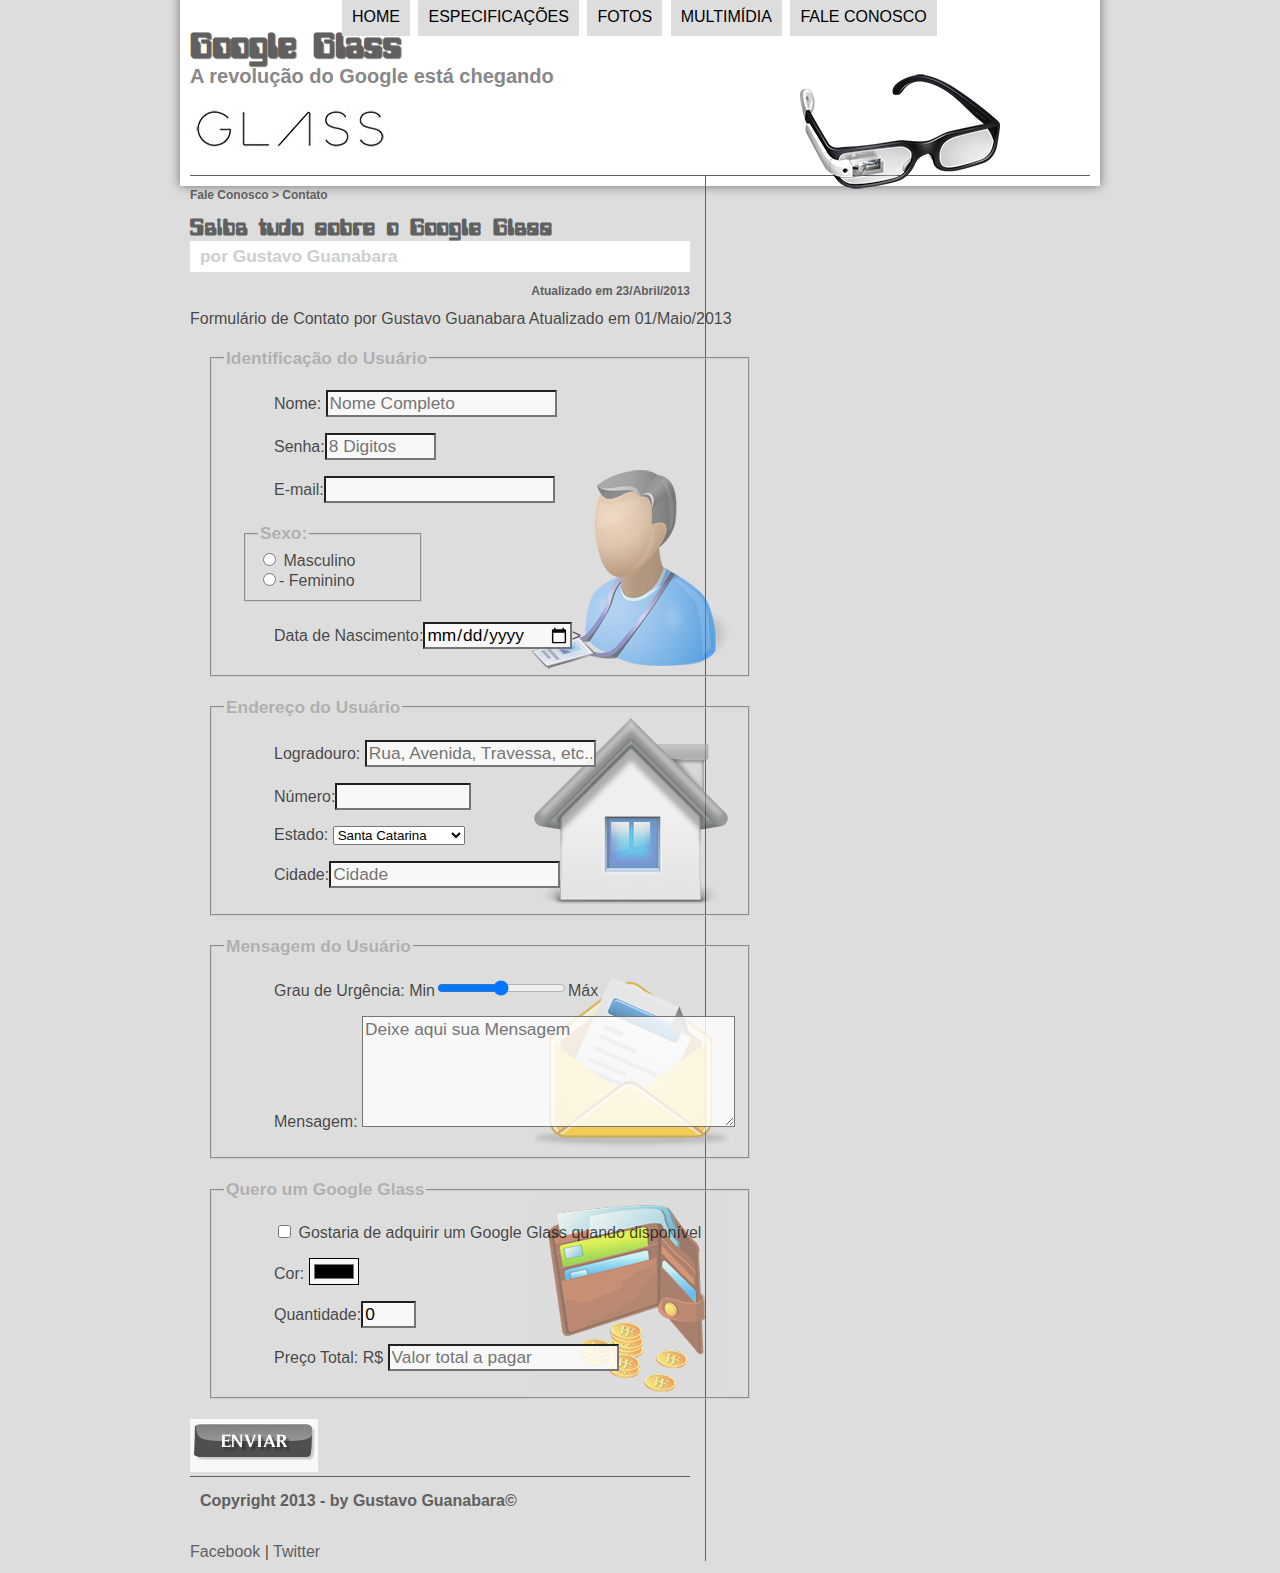
<file: fale-conosco.html>
<!DOCTYPE html>
<html lang="pt-br">
<head>
	<meta charset="UTF-8"/>
	<title>Tudo sobre Google Glass</title>
	<meta name='description' content="site sobre o google glass do professor Guanabara">
	<meta name="msvalidate.01" content="AE235ACEF8689BEECA098B61A308BBD7" />
	<link rel= "stylesheet" href="estilo.css"/>
    <link rel="stylesheet" href="form.css"/>
    <script>
        function calc_total() {
            var tot;
            var qtd = parseInt(document.getElementById('cQtd').value);
            tot = qtd * 1500;
            document.getElementById('cTot').value = tot;
        }
    </script>
</head>
<script language="javascript" src="funcoes.js"></script>	
<body>
<div id="interface">
	<header id="cabecalho">
	<hgroup>
	<h1>Google Glass</h1>
	<h2>A revolução do Google está chegando</h2>
	</hgroup>
	
	<img id="icone" src="glass-oculos-preto-peq.png"/> <br>

	<nav id="menu">	
	<h1>Menu Principal</h1>
	<ul type="circle">
		<li onmousemove="mudaFoto('home.png')" onmouseout="mudaFoto('glass-oculos-preto-peq.png')"><a href="index.html">Home</a></li>
		<li onmousemove="mudaFoto('especificacoes.png')" onmouseout="mudaFoto('glass-oculos-preto-peq.png')"><a href="specs.html">Especificações</a></li>
		<li onmousemove="mudaFoto('fotos.png')" onmouseout="mudaFoto('glass-oculos-preto-peq.png')"><a href="fotos.html">Fotos</a></li>
		<li onmousemove="mudaFoto('multimidia.png')" onmouseout="mudaFoto('glass-oculos-preto-peq.png')"><a href="multimidia.html">Multimídia</a></li>
		<li onmousemove="mudaFoto('contato.png')" onmouseout= "mudaFoto('glass-oculos-preto-peq.png')"><a href="fale-conosco.html">Fale conosco</a></li>
	</ul>
	</nav>
	</header>
<section id="corpo">
<article id="noticia-principal">
	<header id="cabecalho-artigo">		
<hgroup>
<h3>Fale Conosco > Contato</h3>
<h1>Saiba tudo sobre o Google Glass</h1>
<h2>por Gustavo Guanabara</h2>
<h3 class="direita">Atualizado em 23/Abril/2013</h3>
</hgroup>
	</header>
<form method="post" id="fcontato" action="mailto:arthursh@outlook.com.br" oninput="calc_total();">Formulário de Contato
por Gustavo Guanabara
Atualizado em 01/Maio/2013

<fieldset id="usuario">
    <legend>Identificação do Usuário</legend>
    <p><label for="cNome">Nome:</label> <input type="text" name="tNome" id="cNome" size="20" maxlength="30" placeholder="Nome Completo"/></p>
    <p><label for="cSenha">Senha:</label><input type="password" name="tSenha" id="cSenha" size="8" maxlength="8" placeholder="8 Digitos"/></p>
    <p><label for="cMail">E-mail:</label><input type="email" name="tMail" id="cMail" size="20" maxlength="40"/></p>
    <fieldset id="sexo"> <legend>Sexo: </legend>  
        <input type="radio" name="tSexo" id="cMasc"/> <label for="cMasc">Masculino</label><br/>
        <input type="radio" name="tSexo" id="cFem"/>- <label for="cFem">Feminino</label>
    </fieldset>    
    <p><label for="cDate">Data de Nascimento:</label><input type="date" name="tDate" id="cDate"/>></p>
</fieldset>

<fieldset id="endereco">
    <legend>Endereço do Usuário</legend>
    <p><label for="cRua">Logradouro:</label> <input type="text" name="tRua" id="cRua" size="20" maxlength="80" placeholder="Rua, Avenida, Travessa, etc..."/></p>
    <p><label for="cNum">Número:</label><input type="number" name="tNum" id="cNum" min="0" max="999999999"/></p>
    <p><label for="cEst">Estado: </label>
    <select name="tEst" id="cEst">
        <optgroup label="Região Sudeste"><option value="RJ">Rio de Janeiro</option>
        <option value="SP">São Paulo</option></optgroup>
        <optgroup label="Região Sul"><option selected value="SC">Santa Catarina</option>
        <option value="PR">Paraná</option></optgroup>
        <option value="RS">Rio Grande do Sul</option>
    </select></p>
    <p><label for="cCid">Cidade:</label><input type="text" name="tCid" id="cCid" maxlength="40" size="20" placeholder="Cidade" list="cidades"/></p>
    <datalist id="cidades">
        <option value="Timbó"></option>
        <option value="Indaial"></option>
        <option value="Blumenal"></option>
        <option value="Rio dos Cedros"></option>
    </datalist>
</fieldset>    

<fieldset id="mensagem">                    
<legend>Mensagem do Usuário</legend>
    <p><label for="cUrg">Grau de Urgência: </label>
        Min<input type="range" name="tUrg" id="cUrg" min="0" max="2"/>Máx
    </p>
    <p><label for="cMsg">Mensagem: </label>
        <textarea name="tMsg" id="cMsg" cols="35" rows="5" placeholder="Deixe aqui sua Mensagem"></textarea>
    </p>
</fieldset>

<fieldset id="pedido">
<legend>Quero um Google Glass</legend>
    <p><input type="checkbox" name="tPed" id="cPed"/>
    <label for="cPed">Gostaria de adquirir um Google Glass quando disponível</label></p>
    <p>Cor:
        <input type="color" name="tCor" id="cCor" value="#00000ff"/>
    </p>
    <p><label for="cQtd">Quantidade:</label><input type="number" name="tQua" id="cQtd" min="0" max="5" value="0"/></p>
    <p><label for="cTot">Preço Total: R$</label>
        <input type="text" name="tTot" id="cTot" placeholder="Valor total a pagar" readonly/>
    </p>
</fieldset>

<input type="image" name="tEnviar" src="botao-enviar.png"/>
</form>
<footer id="rodape">
    <h2>Copyright 2013 - by Gustavo Guanabara&copy;</h2><br>
    <a href="http://facebook.com/cursosemvideo" target="_blank">Facebook</a> |
    <a href="http://twitter.com/cursosemvideo" target="_blank">Twitter</a>
    </footer>
</article>
</section>
</div>
</body>
</html>
</file>
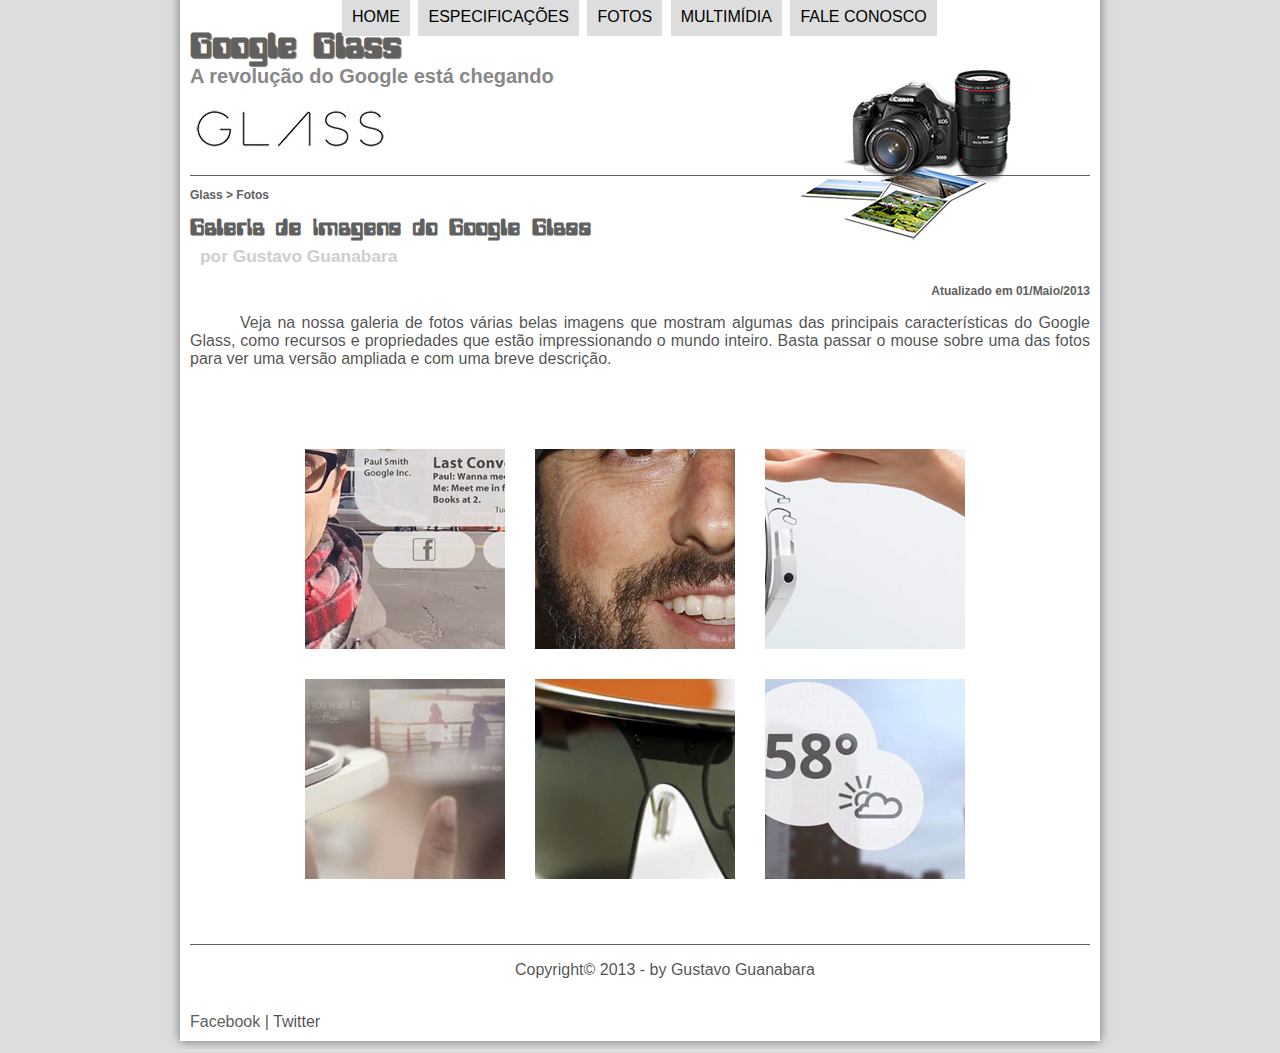
<file: fotos.html>
<!DOCTYPE html>
<html lang="pt-br">
<head>
	<meta charset="UTF-8"/>
	<title>Tudo sobre Google Glass</title>
	<meta name='description' content="site sobre o google glass do professor Guanabara">
	<meta name="msvalidate.01" content="AE235ACEF8689BEECA098B61A308BBD7" />
	<link rel= "stylesheet" href="estilo.css"/>
	<link rel= "stylesheet" href="fotos.css"/>
</head>
<script language="javascript" src="funcoes.js"></script>	
<body>
<div id="interface">
	<header id="cabecalho">
	<hgroup>
	<h1>Google Glass</h1>
	<h2>A revolução do Google está chegando</h2>
	</hgroup>
	
	<img id="icone" src="fotos.png"> <br>

	<nav id="menu">	
	<h1>Menu Principal</h1>
	<ul type="circle">
		<li onmousemove="mudaFoto('home.png')" onmouseout="mudaFoto('fotos.png')"><a href="index.html">Home</a></li>
		<li onmousemove="mudaFoto('especificacoes.png')" onmouseout="mudaFoto('fotos.png')"><a href="specs.html">Especificações</a></li>
		<li onmousemove="mudaFoto('fotos.png')" onmouseout=" mudaFoto('fotos.png')"><a href="fotos.html">Fotos</a></li>
		<li onmousemove="mudaFoto('multimidia.png')" onmouseout="mudaFoto('fotos.png')"><a href="multimidia.html">Multimídia</a></li>
		<li onmousemove="mudaFoto('contato.png')" onmouseout="mudaFoto('fotos.png')"><a href="fale-conosco.html">Fale conosco</a></li>
	</ul>
	</nav>
    </header>
<section id="corpo-full">
	<article id="noticia-principal">	
		<header id="cabecalho-artigo">
			<hgroup>
				<h3>Glass > Fotos</h3>
				<h1>Galeria de imagens do Google Glass</h1>
				<h2>por Gustavo Guanabara</h2>
				<h3 class="direita">Atualizado em 01/Maio/2013</h3>
			</hgroup>
		</header>


<p>Veja na nossa galeria de fotos várias belas imagens que mostram algumas das principais características do Google Glass, como recursos e propriedades que estão impressionando o mundo inteiro. Basta passar o mouse sobre uma das fotos para ver uma versão ampliada e com uma breve descrição.</p>

<ul id="album-fotos">
    <li id="foto01"><span>Agenda e lembretes</span></li>
    <li id="foto02"><span>Sergey Brin usando o Glass</span></li>
    <li id="foto03"><span>Leve e compacto</span></li>
    <li id="foto04"><span>Sensação de uma tela de 50"</span></li>
    <li id="foto05"><span>Vários tipos de lente</span></li>
    <li id="foto06"><span>Informações importantes</span></li>
</ul>

</article>
</section>

<footer id="rodape">
<p>Copyright&copy; 2013 - by Gustavo Guanabara</p><br/>
<a >Facebook</a> | Twitter
</footer>
</div>
</body>
</html>
</file>
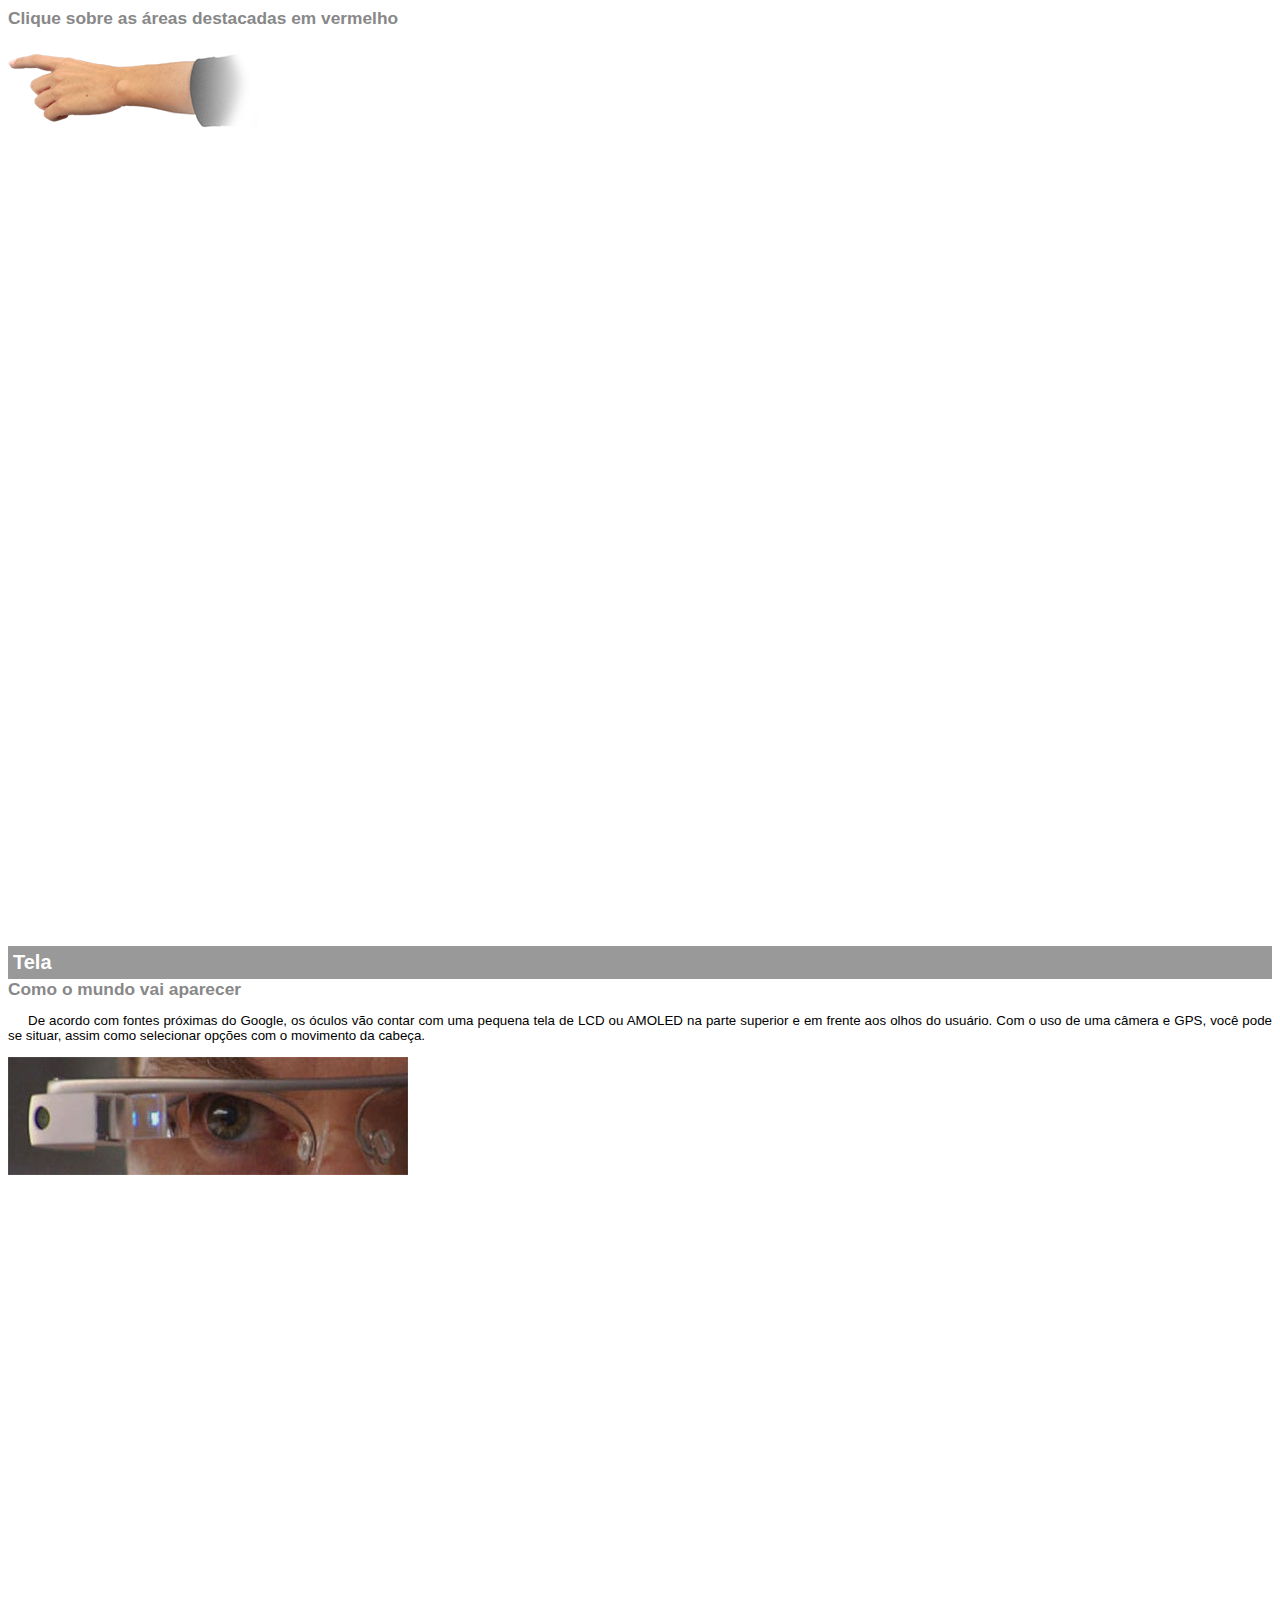
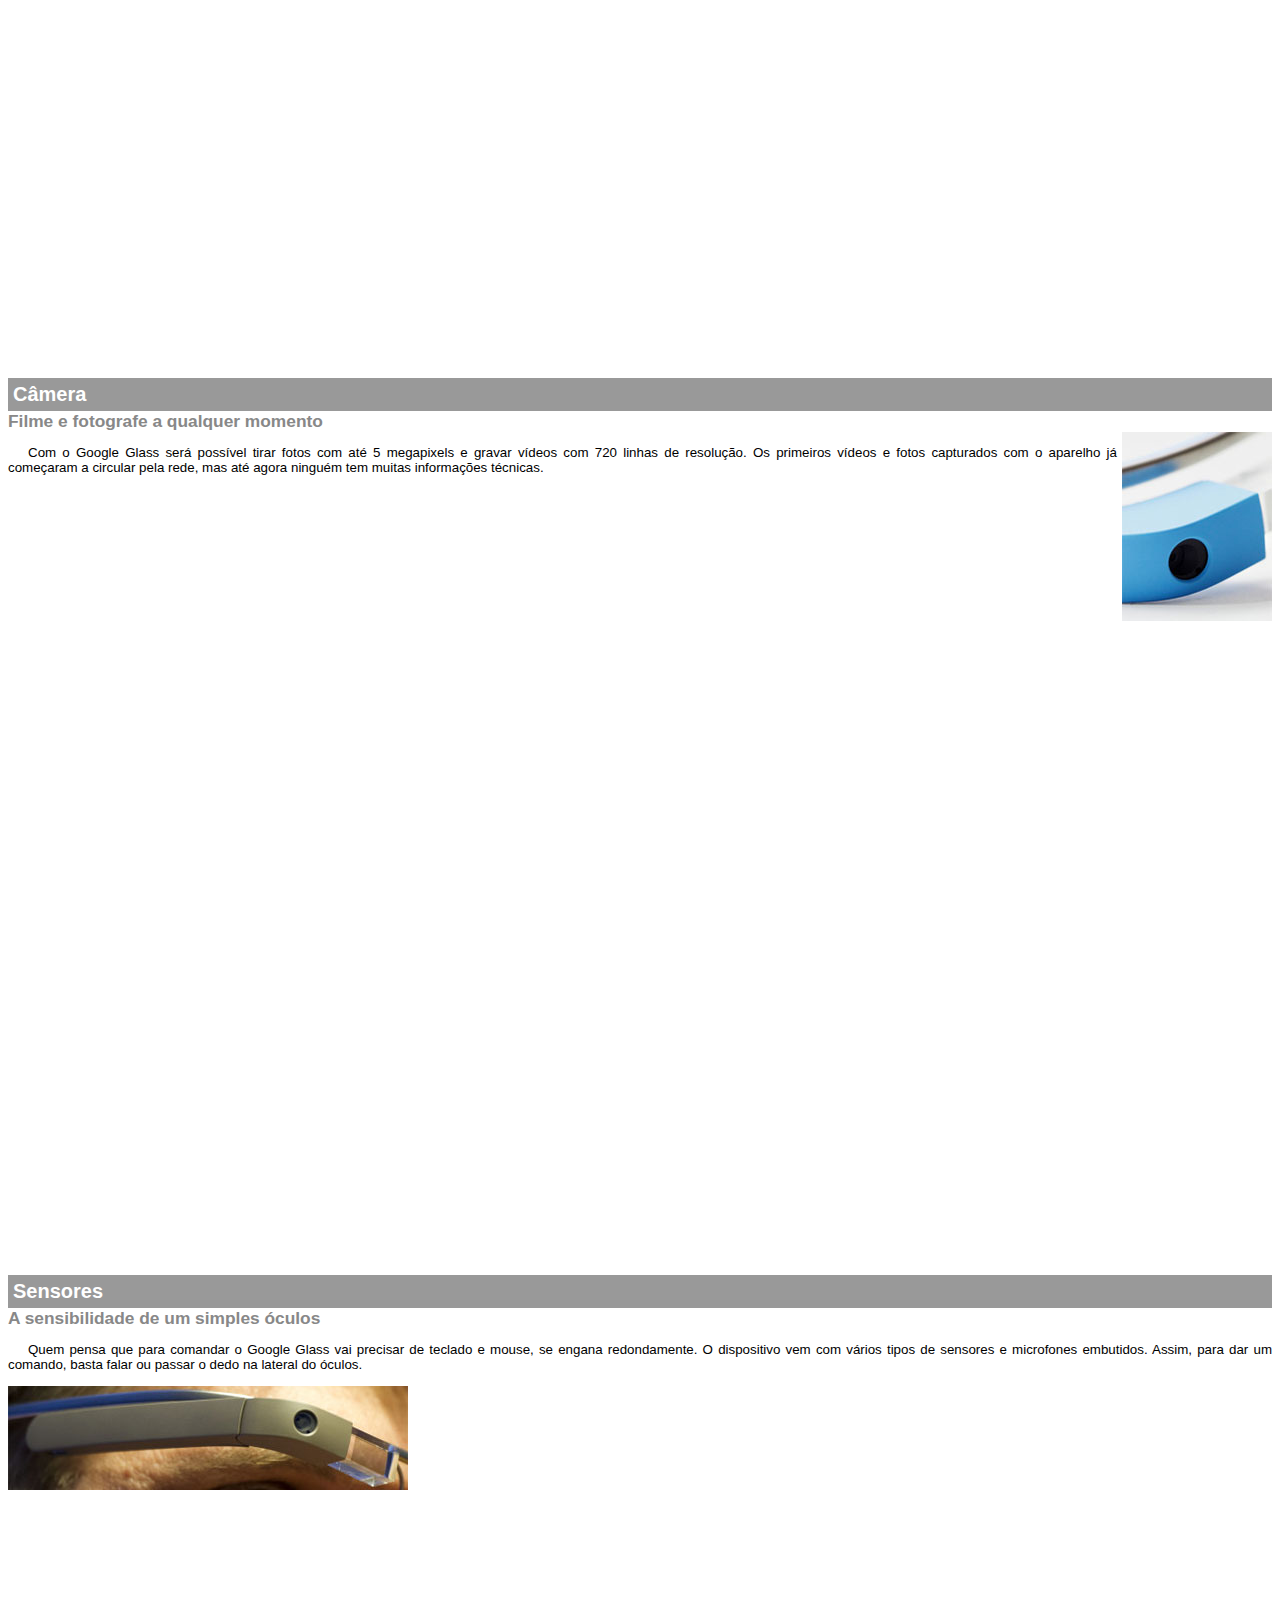
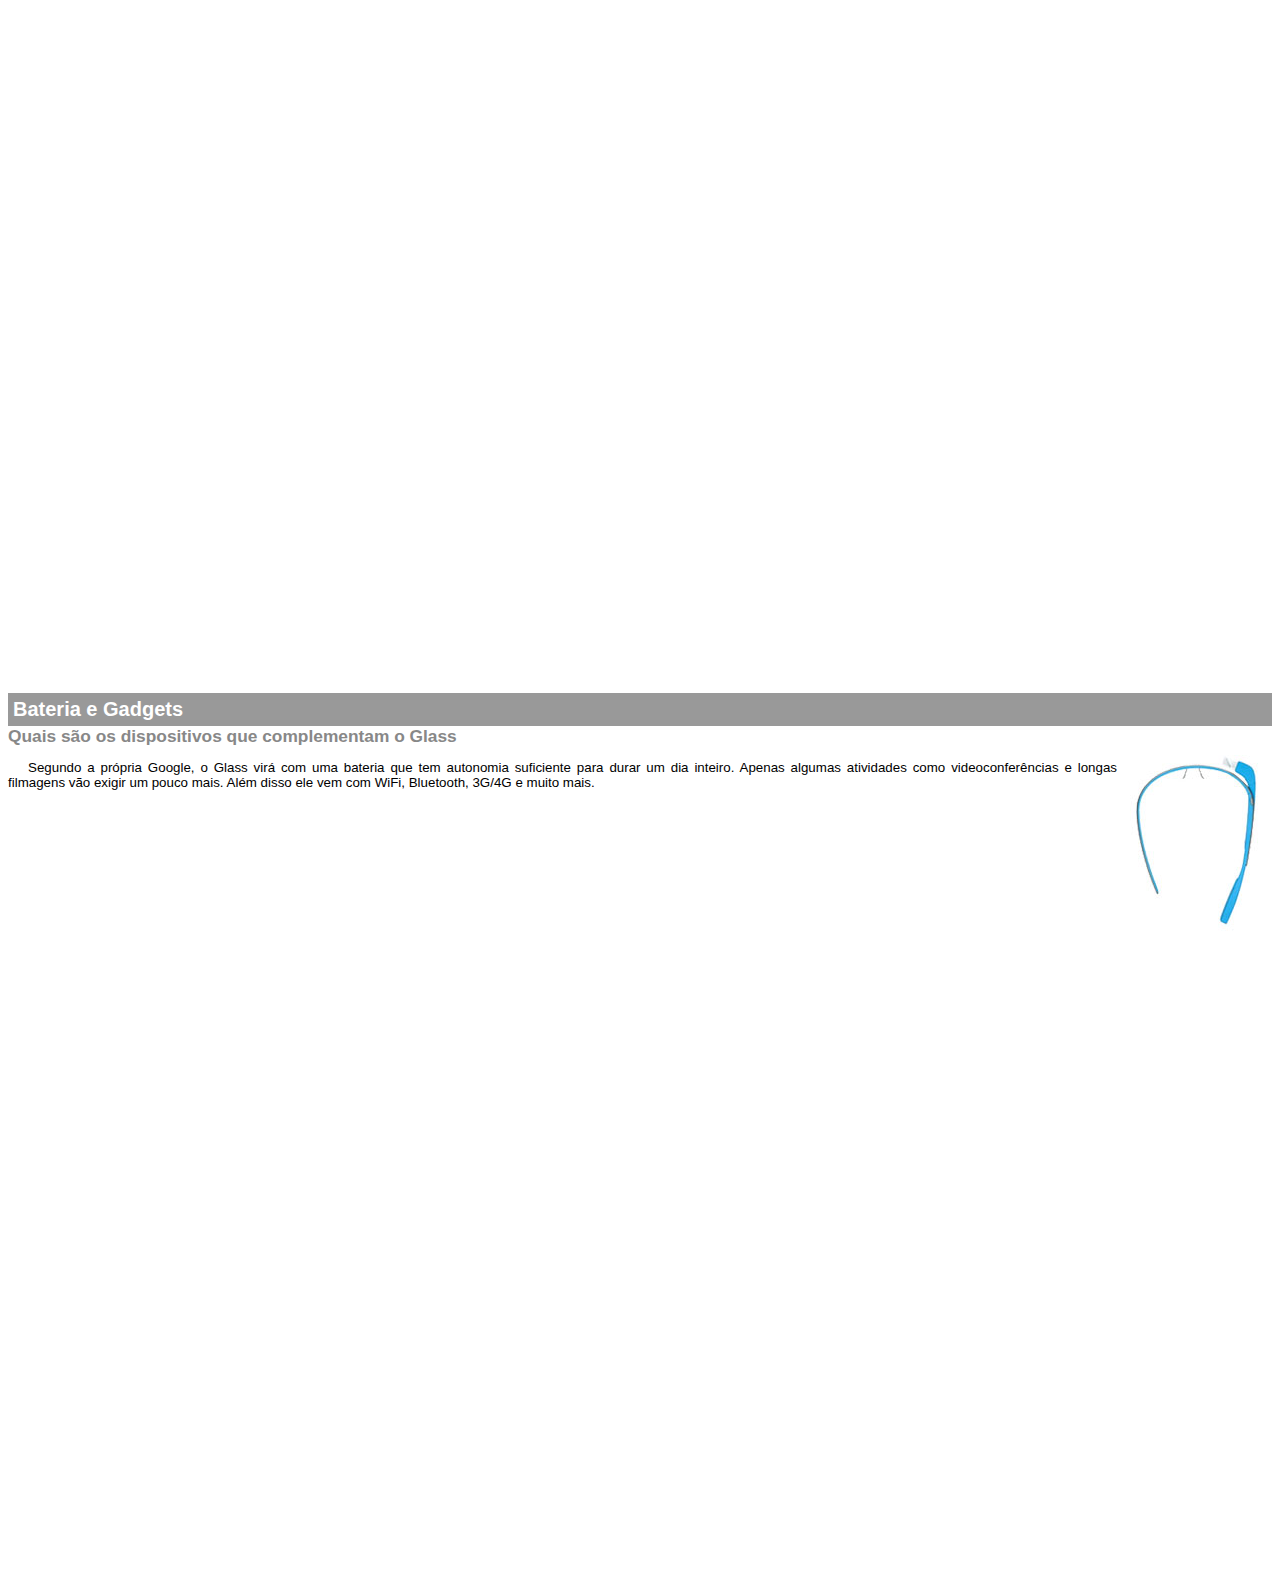
<file: google-glass.html>
<!DOCTYPE html>
<html lang="pt-br">
 <head>
    <meta charset="UTF-8"/>
    <title>Informações sobre Google Glass</title>
    <style>
        body {
            font-family: 'Arial';
            font-size: 10pt;
        }
        p {
            text-align: justify;
            text-indent: 20px;
        }
        article h1 {
            font-size: 15pt;
            color: #ffffff;
            background-color: rgba(0, 0, 0, .4);
            padding: 5px;
            margin: 0px;
        }
        article h2 {
            font-size: 13pt;
            color: #888888;
            margin: 0px;
        }
        article{
            margin-bottom: 800px;
        }
        img.img-dir {
            display: block;
            float: right;
            margin-left: 5px;
        }
    </style>
 </head>   
<body>
<article id="topo">
    <header>
    <h2>Clique sobre as áreas destacadas em vermelho</h2>
</header>
<img src="mao.png" alt="Mão apontando para esquerda"/>
</article>

<article id="tela">
<header>
<h1>Tela</h1>
<h2>Como o mundo vai aparecer</h2>
</header>
<p>De acordo com fontes próximas do Google, os óculos vão contar com uma pequena tela de LCD ou AMOLED na parte superior e em frente aos olhos do usuário. Com o uso de uma câmera e GPS, você pode se situar, assim como selecionar opções com o movimento da cabeça.</p>
<img src="det-tela.jpg" alt="Tela do Google Glass"/>
</article>

<article id="camera">
<header>    
<h1>Câmera</h1>
<h2>Filme e fotografe a qualquer momento</h2>
<img src="det-camera.jpg" class="img-dir" alt="Câmera do Google Glass"/>
<p>Com o Google Glass será possível tirar fotos com até 5 megapixels e gravar vídeos com 720 linhas de resolução. Os primeiros vídeos e fotos capturados com o aparelho já começaram a circular pela rede, mas até agora ninguém tem muitas informações técnicas.</p>
</header>
</article>

<article id="sensores">
<header>
<h1>Sensores</h1>
<h2>A sensibilidade de um simples óculos</h2>
<p>Quem pensa que para comandar o Google Glass vai precisar de teclado e mouse, se engana redondamente. O dispositivo vem com vários tipos de sensores e microfones embutidos. Assim, para dar um comando, basta falar ou passar o dedo na lateral do óculos.</p>
</header>
<img src="det-touch.jpg" alt="Sensores do Google Glass"/>
</article>

<article id="gadgets">
<header>
<h1>Bateria e Gadgets</h1>
<h2>Quais são os dispositivos que complementam o Glass</h2>
<img src="det-bateria.jpg" class="img-dir" alt="Bateria e Gadgets do Google Glass"/>
<p>Segundo a própria Google, o Glass virá com uma bateria que tem autonomia suficiente para durar um dia inteiro. Apenas algumas atividades como videoconferências e longas filmagens vão exigir um pouco mais. Além disso ele vem com WiFi, Bluetooth, 3G/4G e muito mais.</p>
</header>
</article>

</body>
</html>
</file>
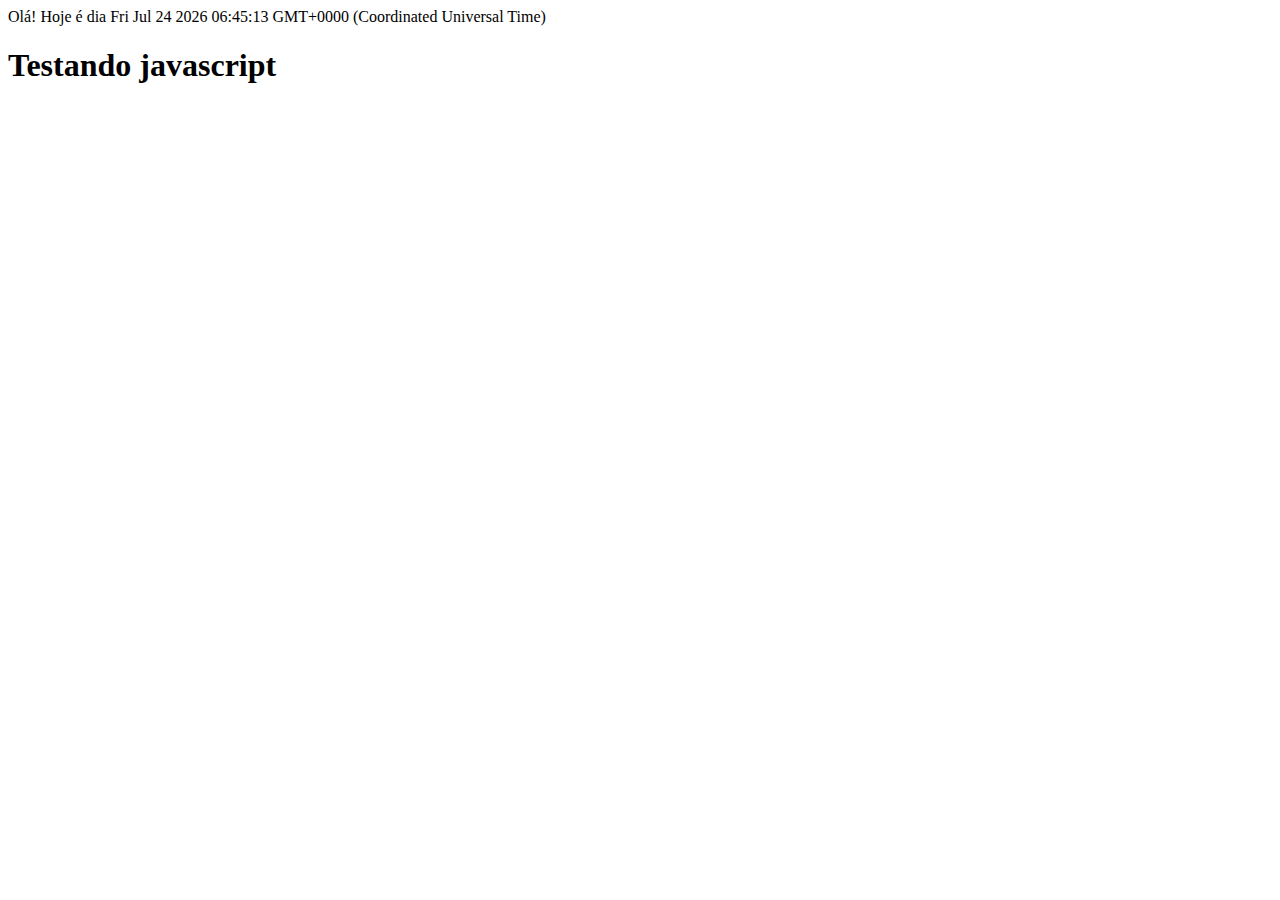
<file: jsteste.html>
<!DOCTYPE html>
<html lang="pt-br">
<head>
    <meta charset="UTF-8">
    <title>Document</title>
</head>
<body>
    <script>
        document.write("Olá! Hoje é dia " + Date());
    </script>
    <h1>Testando javascript</h1>
</body>
</html>
</file>
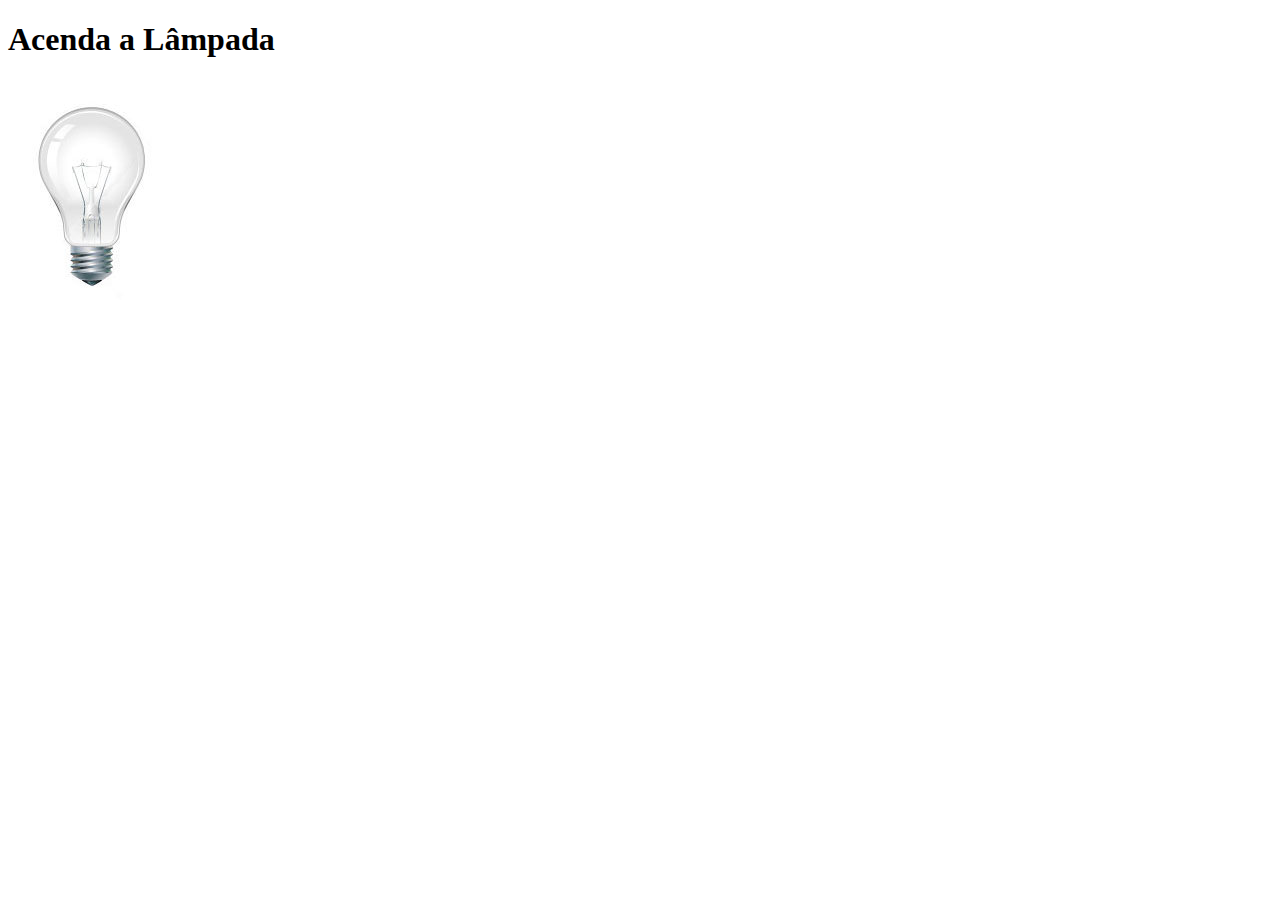
<file: jsteste02.html>
<!DOCTYPE html>
<html lang="pt-br">
<head>
    <meta charset="UTF-8">
    <title>Teste</title>
    <script>
        function acendeLampada() {
            document.getElementById("luz").src="lampada-acesa.jpg";
        }
        function apagaLampada() {
            document.getElementById("luz").src="lampada-apagada.jpg";
        }
        function quebraLampada() {
            document.getElementById("luz").src="lampada-quebrada.jpg";
        }
    </script>
</head>
<body>
    <h1>Acenda a Lâmpada</h1>
    <img src="lampada-apagada.jpg" id="luz" onmousemove="acendeLampada()" onmouseout="apagaLampada()" onclick="quebraLampada()"/>    
</body>
</html>
</file>
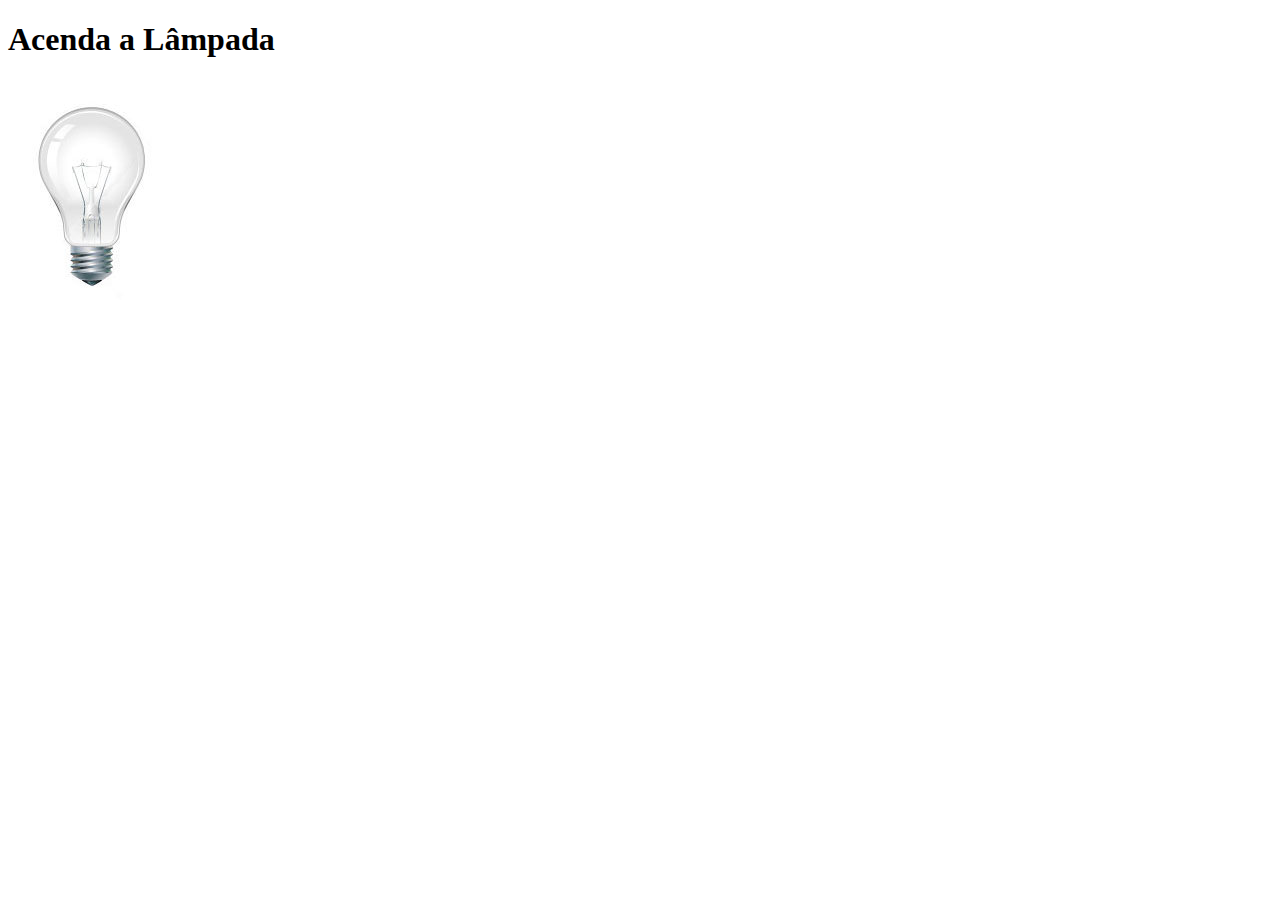
<file: jsteste03.html>
<!DOCTYPE html>
<html lang="pt-br">
<head>
    <meta charset="UTF-8">
    <title>Teste</title>
    <script>
        var quebrada = false;
        function mudaLampada(tipo) {
            if (!quebrada) {
            document.getElementById("luz").src = tipo+".jpg";
            if (tipo == 'lampada-quebrada') {
                quebrada = true;
            }
            }
            
        }
    </script>
</head>
<body>
    <h1>Acenda a Lâmpada</h1>
    <img src="lampada-apagada.jpg" id="luz" onmousemove="mudaLampada('lampada-acesa')" onmouseout="mudaLampada('lampada-apagada')" onclick="mudaLampada('lampada-quebrada')"/>    
</body>
</html>
</file>
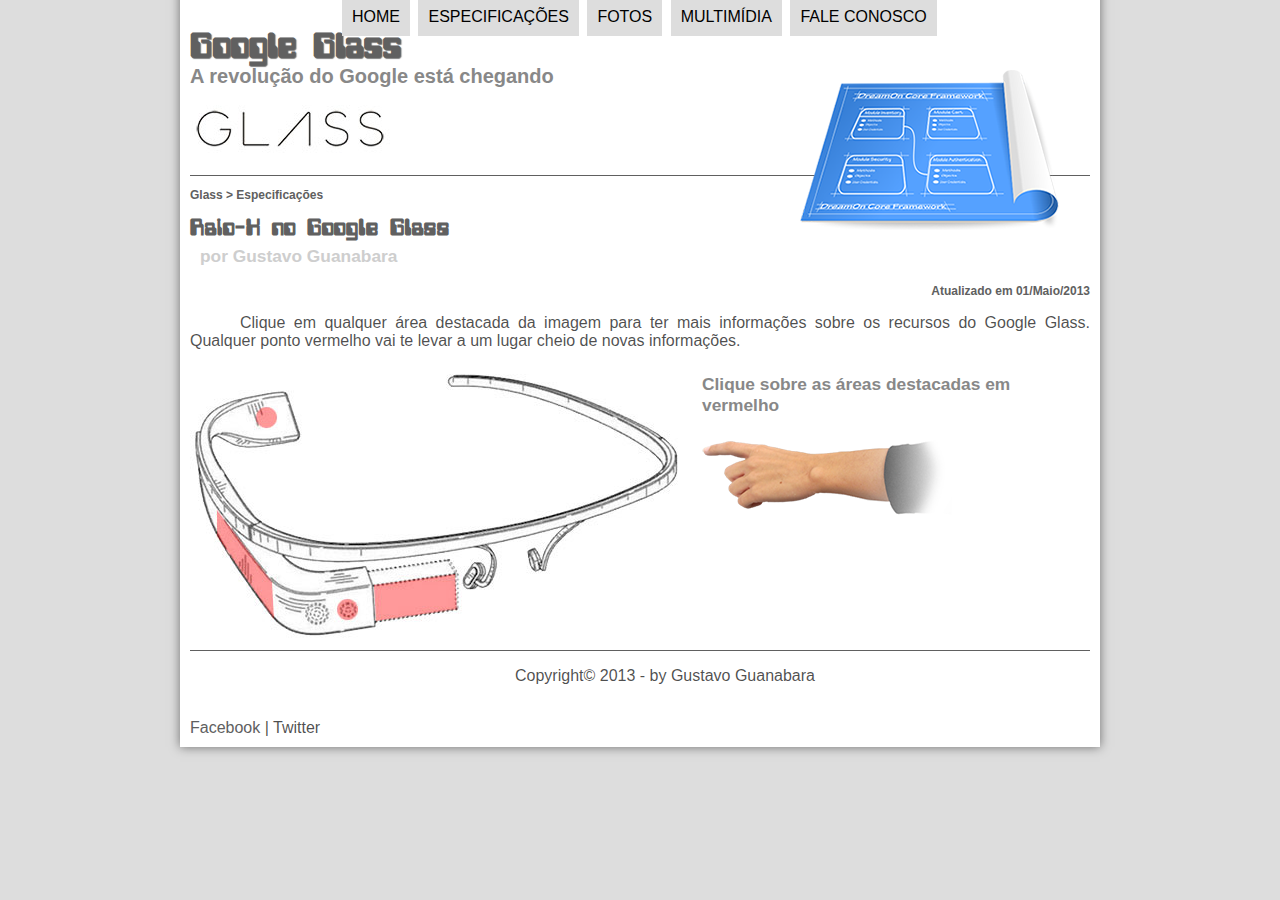
<file: specs.html>
<!DOCTYPE html>
<html lang="pt-br">
<head>
	<meta charset="UTF-8"/>
	<title>Tudo sobre Google Glass</title>
	<meta name='description' content="site sobre o google glass do professor Guanabara">
	<meta name="msvalidate.01" content="AE235ACEF8689BEECA098B61A308BBD7" />
	<link rel= "stylesheet" href="estilo.css"/>
	<link rel= "stylesheet" href="specs.css"/>
</head>
<script language="javascript" src="funcoes.js"></script>	
<body>
<div id="interface">
	<header id="cabecalho">
	<hgroup>
	<h1>Google Glass</h1>
	<h2>A revolução do Google está chegando</h2>
	</hgroup>
	
	<img id="icone" src="especificacoes.png"> <br>

	<nav id="menu">	
	<h1>Menu Principal</h1>
	<ul type="circle">
		<li onmousemove="mudaFoto('home.png')" onmouseout="mudaFoto('especificacoes.png')"><a href="index.html">Home</a></li>
		<li onmousemove="mudaFoto('especificacoes.png')" onmouseout="mudaFoto('especificacoes.png')"><a href="specs.html">Especificações</a></li>
		<li onmousemove="mudaFoto('fotos.png')" onmouseout=" mudaFoto('especificacoes.png')"><a href="fotos.html">Fotos</a></li>
		<li onmousemove="mudaFoto('multimidia.png')" onmouseout="mudaFoto('especificacoes.png')"><a href="multimidia.html">Multimídia</a></li>
		<li onmousemove="mudaFoto('contato.png')" onmouseout="mudaFoto('especificacoes.png')"><a href="fale-conosco.html">Fale conosco</a></li>
	</ul>
	</nav>
    </header>
<section id="corpo-full">
	<article id="noticia-principal">	
		<header id="cabecalho-artigo">
			<hgroup>
				<h3>Glass > Especificações</h3>
				<h1>Raio-X no Google Glass</h1>
				<h2>por Gustavo Guanabara</h2>
				<h3 class="direita">Atualizado em 01/Maio/2013</h3>
			</hgroup>
		</header>	
	

		<p>Clique em qualquer área destacada da imagem para ter mais informações sobre os recursos do Google Glass. Qualquer ponto vermelho vai te levar a um lugar cheio de novas informações.</p>

		<section id="conteudo">
			<img src="glass-esquema-marcado.jpg" usemap="#meumapa"/>
			<map name="meumapa">
				<area shape="rect" coords="179,202,270,260" href="google-glass.html#tela" target="janela"/>
				<area shape="circle" coords="152,243,12" href="google-glass.html#camera" target="janela"/>
				<area shape="circle" coords="73,52,12" href="google-glass.html#gadgets" target="janela"/>
				<area shape="poly" coords="28,143,83,216,84,249,27,169" href="google-glass.html#sensores" target="janela"/>
			</map>
			<iframe src="google-glass.html" name="janela" id="frame-spec"></iframe>
		</section>
	</article>
</section>

<footer id="rodape">
<p>Copyright&copy; 2013 - by Gustavo Guanabara</p><br/>
<a >Facebook</a> | Twitter
</footer>
</div>
</body>
</html>
</file>
<file: estilo.css>
@charset "UTF-8";
@import url('https://fonts.googleapis.com/css2?family= Titillium +Web & display=swap');
@font-face {
    font-family: "fontelogo";
    src: url("_fonts/computer-font.ttf");
}

body {
    background-color: #dddddd;
    font-family: Arial, sans-serif;
    color: rgba(0, 0, 0, 0.7);
}

div#interface {
    width: 900px;
    background-color: #ffffff;
    margin: -20px auto 0px auto;
    box-shadow:0px 0px 10px rgba(0, 0, 0, .5) ;
    padding: 10px;
}

header#cabecalho img#icone {
    position: absolute;
    left: 800px;
    top: 70px;
}

header#cabecalho {
    border-bottom: 1px #606060 solid;
    height: 150px;
    background: url("glass-logo-peq.jpg") no-repeat 0px 80px;
}

header#cabecalho h1 {
    font-family: "fontelogo", sans-serif;
    font-size: 30pt;
    color: #606060;
    text-shadow: 1px 1px 1px rgba(0, 0, 0, .6);
    padding: 0px;
    margin-bottom: 0px;
}

header#cabecalho h2 {
    font-family: 'Titillium Web', sans-serif;
    color: #888888;
    font-size: 15pt;
    padding: 0px;
    margin-top: 0px;
}

p {
    text-align: justify;
    text-indent: 50px;
} 

a {
    color: #606060;
    text-decoration: none;
}

a:hover {
    text-decoration: underline;
}

/* formatação de imagens com legendas */

figure.foto-legenda {
    position: relative;
    border: 8px solid white;
    box-shadow: 1px 1px 4px black;
}
figure.foto-legenda img {
    width: 100%;
    beight: 100%;
}
figure.foto-legenda figcaption {
    opacity: 0;
    position: absolute;
    top:0px;
    background-color: rgba(0, 0, 0,.4);
    color: white;
    width: 100%;
    height: 100%;
    padding: 10px;
    box-sizing: border-box;
    transition: opacity 1s;
}
figure.foto-legenda:hover figcaption{
    opacity: 1;
}

/* Formatação do Menu */

nav#menu {
    display: block;
}

nav#menu ul {
    list-style: none;
    text-transform: uppercase;
    position: absolute;
    top: -20px;
    left: 300px;
}

nav#menu li {
    display: inline-block;
    background-color: #dddddd;
    padding: 10px;
    margin: 2px;
    transition: bakground-color 1s;
}

nav#menu li:hover {
background-color: #606060;

}

nav#menu h1 {
    display: none;
}

nav#menu a {
color: #000000;
text-decoration: none;
}

nav#menu a:hover {
    color: #ffffff;
    text-decoration: underline;
}

/*Formatando sessoes do HTML*/

section#corpo {
    display: block;
    width: 500px;
    float: left;
    border-right: 1px solid #606060;
    padding-right: 15px;
}

aside#lateral {
    display: block;
    width: 350px;
    float: right;
    margin-bottom: 150px;
    background-color: #dddddd;
    padding: 10px; 
    margin-top: 10px;
    box-shadow: 2px 2px 2px rgba(0, 0, 0, rgba(0, 0, 0, .5));
}

footer#rodape {
    clear: both;
    border-top: 1px solid #606060;
}

footer#rodape p {
    text-align: center;
}

/*Formatando a tabela*/

table#tabela-s {
    border: 1px solid #606060;
    border-spacing: 0px;
    margin-left: auto;
    margin-right: auto;
}

table#tabela-s td {
    border: 1px solid #606060;
    padding: 10px;
    text-align: right;
    vertical-align: middle;
}
table#tabela-s td.ce {
    color: #ffffff;
    background-color: #606060;
    vertical-align: top;
    font-weight: bold;
}

table#tabela-s td.cd {
    background-color: #cecece;
}

table#tabela-s caption {
    color: #888888;
    font-size: 13pt;
    font-weight: bolder;
}

table#tabela-s caption span {
    display: block;
    float: right;
    color: black;
    font-size: 8pt;
    margin-top: 10px;
}

    /*Formatando o artigo*/

    article#noticia-principal h2 {
        font-size: 12pt;
        color: #606060;
        background-color: #dddddd;
        padding: 5px 0px 5px 10px;
        margin: 10px 0px 10px 0px;
    }

    header#cabecalho-artigo h1 {
        font-family: "fontelogo";
        font-size: 20pt;
        color: #606060;
        margin-bottom: 0px;
        margin-top: 0px;
    }
    
    header#cabecalho-artigo h2 {
        font-size: 13pt;
        color: #cecece;
        background-color: #ffffff;
        margin: 0px;
    }

    .direita {
        text-align: right;
    }

    header#cabecalho-artigo h3 {
        font-size: 12px;
        color: #606060;
    }
    
    aside#lateral h1 {
        font-family: 'fontelogo', sans-serif;
        font-size: 20pt;
        color: #606060;
        margin-top: 0px;
    }

    aside#lateral h2 {
        background-color: #606060;
        font-size: 13pt;
        color: #ffffff;
        padding-left: 10pt;
    }
</file>
<file: form.css>
@charset "UTF-8";

form {
    width: 580px;
    margin: auto;
}

input, textarea {
    font-family: sans-serif;
    font-weight: normal;
    font-size: 13pt;
    background-color: rgba(255, 255, 255, .8);
}

input:hover, textarea:hover {
    background-color: #dddddddd;
}

legend {
    color: #88888888;
    font-weight: bold;
    font-size: 13pt;
    font-family: sans-serif;
}

fieldset {
    border-color: #cececece;
    margin: 20px;
}

fieldset#sexo {
    width: 150px;
}

fieldset#usuario {
    background: url("icone-contato.png") no-repeat 95% 95%;
}

fieldset#endereco {
    background: url("icone-endereco.png") no-repeat 95% 95%;
}

fieldset#mensagem {
    background: url("icone-mensagem.png") no-repeat 95% 95%;
}

fieldset#pedido {
    background: url("icone-pagamento.png") no-repeat 95% 95%;
}
</file>
<file: fotos.css>
@charset "UTF-8";

ul#album-fotos {
    width: 700px;
    margin: 0 auto;
    padding: 50px;
    overflow: hidden;
    list-style: none;
}

ul#album-fotos li {
    float: left;
    width: 200px;
    height: 200px;
    margin: 10px;
    border: 5px solid #ffff;
    background-color: #ffffffff;
    box-shadow: rgba(0, 0, 0, .4);
    -webkit-transition: all 0.4s ease-in;
}

ul#album-fotos li#foto01 {
    background: url('galeria-01.jpg') no-repeat;
    background-position: 50% 50%;
    background-size: 400px 400px;
    background-color: #ffffffff;
}

ul#album-fotos li#foto01:hover {
    background-position: 0px 0px;
    background-size: 200px 200px;
}

ul#album-fotos li#foto02 {
    background: url('galeria-02.jpg') no-repeat;
    background-position: 50% 50%;
    background-size: 400px 400px;
    background-color: #ffffffff;
}

ul#album-fotos li#foto02:hover {
    background-position: 0px 0px;
    background-size: 200px 200px;
}

ul#album-fotos li#foto03 {
    background: url('galeria-03.jpg') no-repeat;
    background-position: 50% 50%;
    background-size: 400px 400px;
    background-color: #ffffffff;
}

ul#album-fotos li#foto03:hover {
    background-position: 0px 0px;
    background-size: 200px 200px;
}

ul#album-fotos li#foto04 {
    background: url('galeria-04.jpg') no-repeat;
    background-position: 50% 50%;
    background-size: 400px 400px;
    background-color: #ffffffff;
}

ul#album-fotos li#foto04:hover {
    background-position: 0px 0px;
    background-size: 200px 200px;
}

ul#album-fotos li#foto05 {
    background: url('galeria-05.jpg') no-repeat;
    background-position: 50% 50%;
    background-size: 400px 400px;
    background-color: #ffffffff;
}

ul#album-fotos li#foto05:hover {
    background-position: 0px 0px;
    background-size: 200px 200px;
}

ul#album-fotos li#foto06 {
    background: url('galeria-06.jpg') no-repeat;
    background-position: 50% 50%;
    background-size: 400px 400px;
    background-color: #ffffffff;
}

ul#album-fotos li#foto06:hover {
    background-position: 0px 0px;
    background-size: 200px 200px;
}

ul#album-fotos li span {
    opacity: 0;
    color: #ffffffff;
    text-shadow: 1px 1px 1px black;
    background-color: rgba(0, 0, 0, .3);
    font-size: 9pt;
    line-height: 370px;
    padding: 5px;
}

ul#album-fotos li:hover span {
    opacity: 1;
}

ul#album-fotos li:hover {
    -webkit-transform: scale(1.5);
}
</file>
<file: specs.css>
@charset "UTF-8";

section#conteudo {
    width: 1000px;
    margin: auto;
}

iframe#frame-spec {
    width: 405px;
    height: 280px;
    border: none;
    overflow: hidden;
}

iframe#frame-spec::-webkit-scrollbar {
    display: none;
}
</file>
